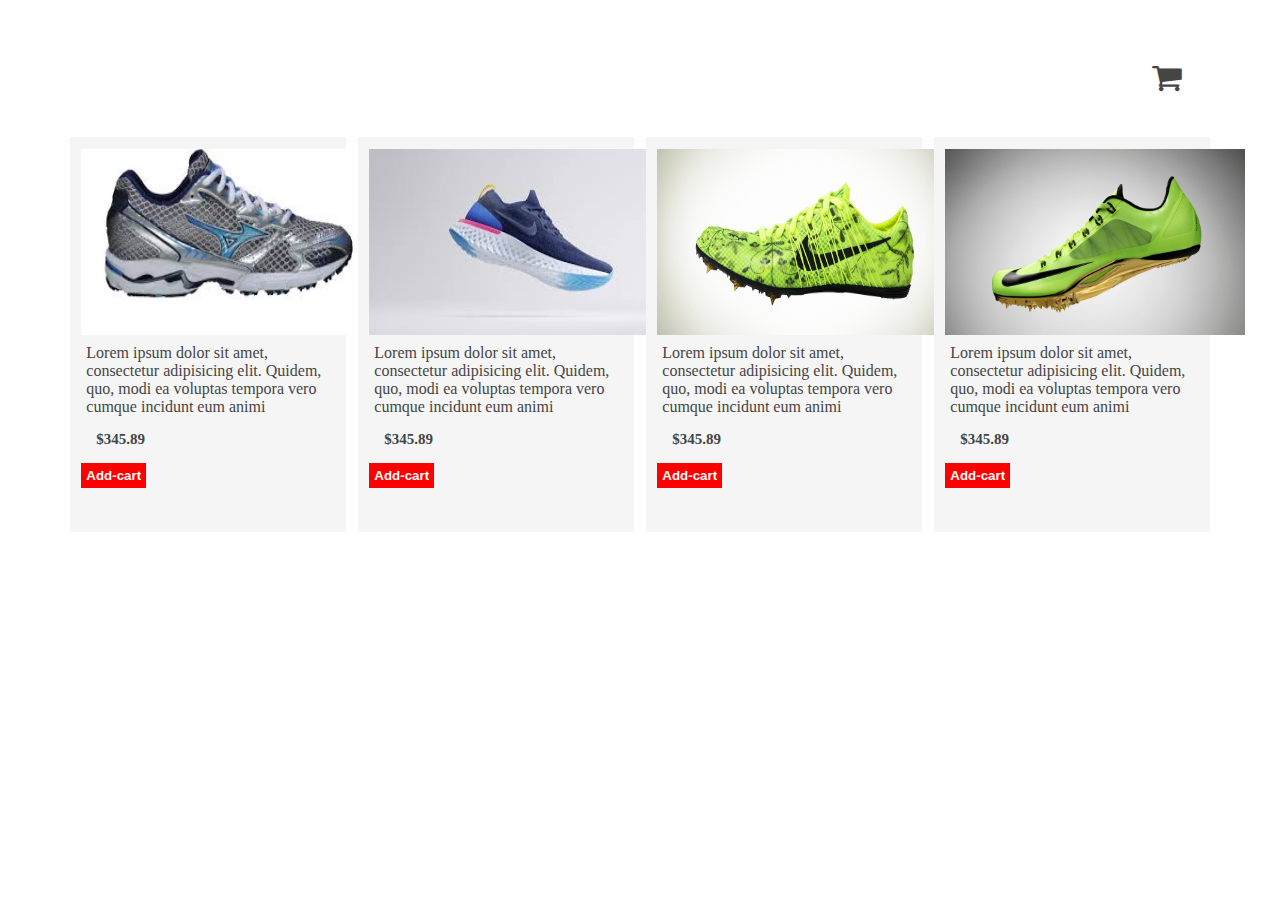
<file: index.html>
<!DOCTYPE html>
<html lang="en">

<head>
	<meta charset="UTF-8">
	<title>Shopping cart </title>
	<link rel="stylesheet" href="style.css">
</head>

<body>
	<h1><i class=" fa fa-shopping-cart"></i></h1>
	<section>
		<div class="item">
			<img src="image/043.jpg">
			<p>Lorem ipsum dolor sit amet, consectetur adipisicing elit. Quidem, quo, modi ea voluptas tempora vero
				cumque incidunt eum animi</p>
			<h6>$345.89</h6>
			<span></span>
			<button>Add-cart</button>

		</div>
		<div class="item">
			<img src="image/044.jpg">
			<p>Lorem ipsum dolor sit amet, consectetur adipisicing elit. Quidem, quo, modi ea voluptas tempora vero
				cumque incidunt eum animi</p>
			<h6>$345.89</h6>
			<span></span>
			<button>Add-cart</button>
		</div>
		<div class="item">
			<img src="image/045.jpg">
			<p>Lorem ipsum dolor sit amet, consectetur adipisicing elit. Quidem, quo, modi ea voluptas tempora vero
				cumque incidunt eum animi</p>
			<h6>$345.89</h6>
			<span></span>
			<button>Add-cart</button>
		</div>
		<div class="item">
			<img src="image/046.jpg">
			<p>Lorem ipsum dolor sit amet, consectetur adipisicing elit. Quidem, quo, modi ea voluptas tempora vero
				cumque incidunt eum animi</p>
			<h6>$345.89</h6>
			<span></span>
			<button>Add-cart</button>
		</div>
	</section>
	<div class="select">

	</div>
</body>

</html>
<script src="app.js"></script>
</file>
<file: style.css>
@import url('https://stackpath.bootstrapcdn.com/font-awesome/4.7.0/css/font-awesome.min.css');

* {
    margin: 0;
    padding: 0;
    color: #454545;
}

h1 {
    width: 3%;
    position: relative;
    top: 60px;
    left: 90%;
    cursor: pointer;
}

h1:before {
    content: attr(data-count);
    color: white;
    position: absolute;
    right: 16px;
    font-size: 15px;
    text-align: center;
    top: -12px;
    width: 20px;
    height: 20px;
    background: red;
    border-radius: 50%;
    opacity: 0;
}

h1.zero:before {
    opacity: 1;
}

section {
    margin: 100px auto;
    width: 90%;
    height: 400px;
    display: flex;
    justify-content: space-around;
}

section div {
    width: 22%;
    height: 93%;
    background: #f5f5f5;
    padding: 1%;
    position: relative;
}

img {
    width: 300px;
    height: 186px;
}

p {
    margin: 5px;
}

h6 {
    width: 50px;
    padding: 5px;
    margin: 10px;
    font-size: 15px;
}

button {
    padding: 5px;
    background: red;
    border: none;
    outline: none;
    font-weight: bold;
    color: #fafafa;
    cursor: pointer;
}

section div span {
    position: absolute;
    top: 14px;
    left: 13px;
    background: red;
    width: 300px;
    height: 186px;
    display: none;
}

section div span img {
    width: 100%;
    height: 100%;
}

section div:nth-child(1)>span.active {
    animation: first 0.5s ease-in;
    z-index: 2;
    display: block;

}

section div:nth-child(2)>span.active {
    animation: second 0.5s ease-in;
    z-index: 2;
    display: block;

}

section div:nth-child(3)>span.active {
    animation: third 0.5s ease-in;
    z-index: 2;
    display: block;

}

section div:nth-child(4)>span.active {
    animation: four 0.5s ease-in;
    z-index: 2;
    display: block;

}

@keyframes first {
    to {
        width: 30px;
        height: 20px;
        left: 1290px;
        top: -70px;
    }
}

@keyframes second {
    to {
        width: 30px;
        height: 20px;
        left: 948px;
        top: -70px;
    }
}

@keyframes third {
    to {
        width: 30px;
        height: 20px;
        left: 606px;
        top: -70px;
    }
}

@keyframes four {
    to {
        width: 30px;
        height: 20px;
        left: 265px;
        top: -70px;
    }
}



.select {
    width: 60%;
    height: 580px;
    padding: 5%;
    background: #222;
    position: absolute;
    top: -1000px;
    left: 20%;
    transition: 0.5s;
    overflow-y: auto;
    margin: auto;
}

.select.display {
    top: 10px;
}

.select div {
    width: 100%;
    height: 200px;
    display: flex;
    padding: 5px;
    border: 1px solid white;
    position: relative;
    margin: 5px auto;
}

.select div img {
    width: 300px;
    height: 100%;
}

.select div p {
    padding: 35px;
    color: white;
}

.select div h6,
.select div button {
    position: absolute;
    left: 45%;
    top: 50%;
    color: white;
}

.select div button {
    left: 60%;
    top: 55%;
}

.select div span {
    display: none;
}
</file>
